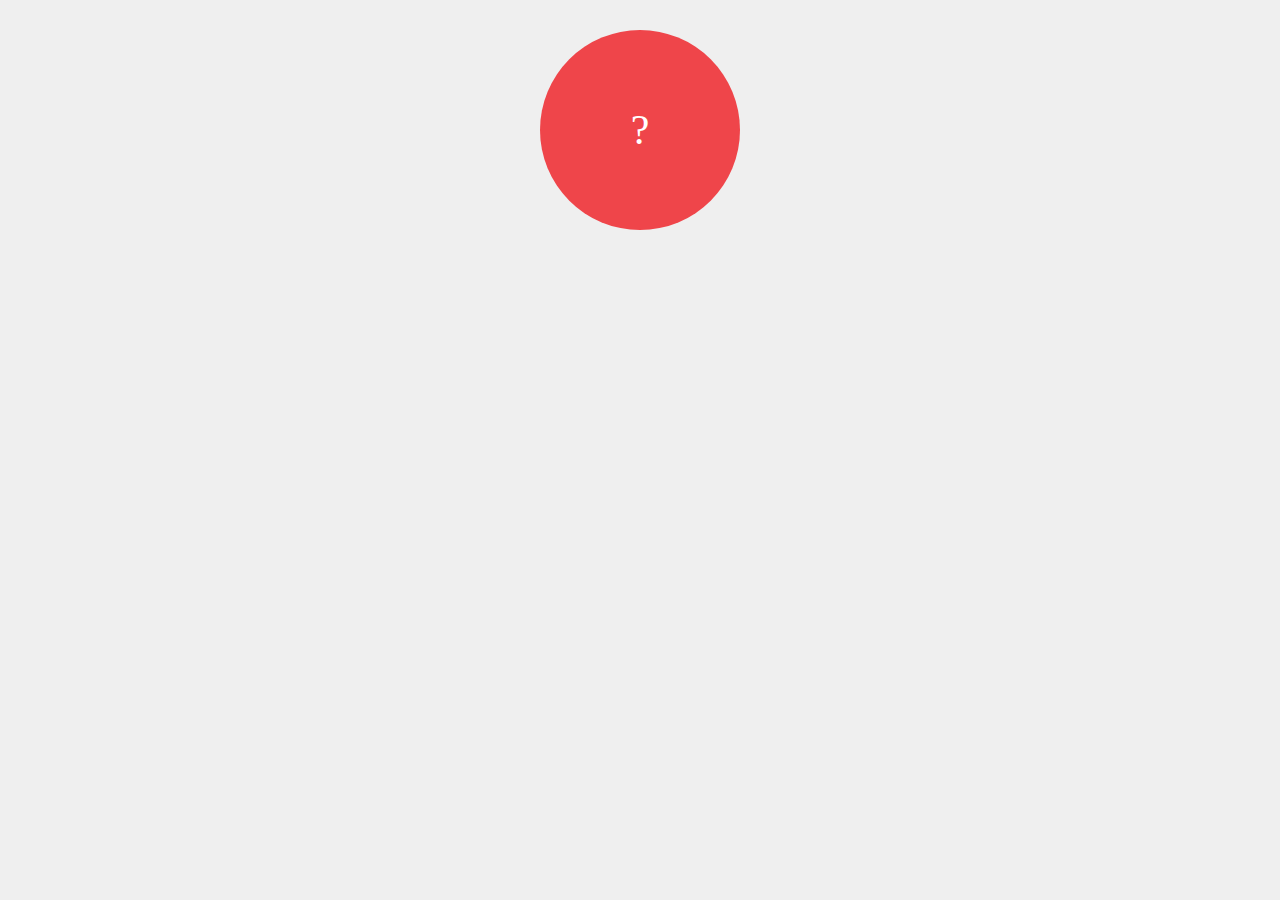
<file: Downloads/MyJSPractice/index.html>
<!DOCTYPE html>
<html lang="en" dir="ltr">
  <head>
    <meta charset="utf-8">
    <title>I love Qian Kun</title>
    <link rel="stylesheet" href="css/styles.css">
  </head>
  <body>
    <div class="" id="btn">
      ?
    </div>
    <script src="js/main.js"></script>
  </body>
</html>
</file>
<file: Downloads/MyJSPractice/css/styles.css>
body{
  background: #efefef;
}

#btn {
  width: 200px;
  height: 200px;
  background: #ef454a;
  border-radius: 50%;
  margin: 30px auto;
  text-align: center;
  line-height: 200px;
  color: #fff;
  font-size: 42px;
}
</file>
